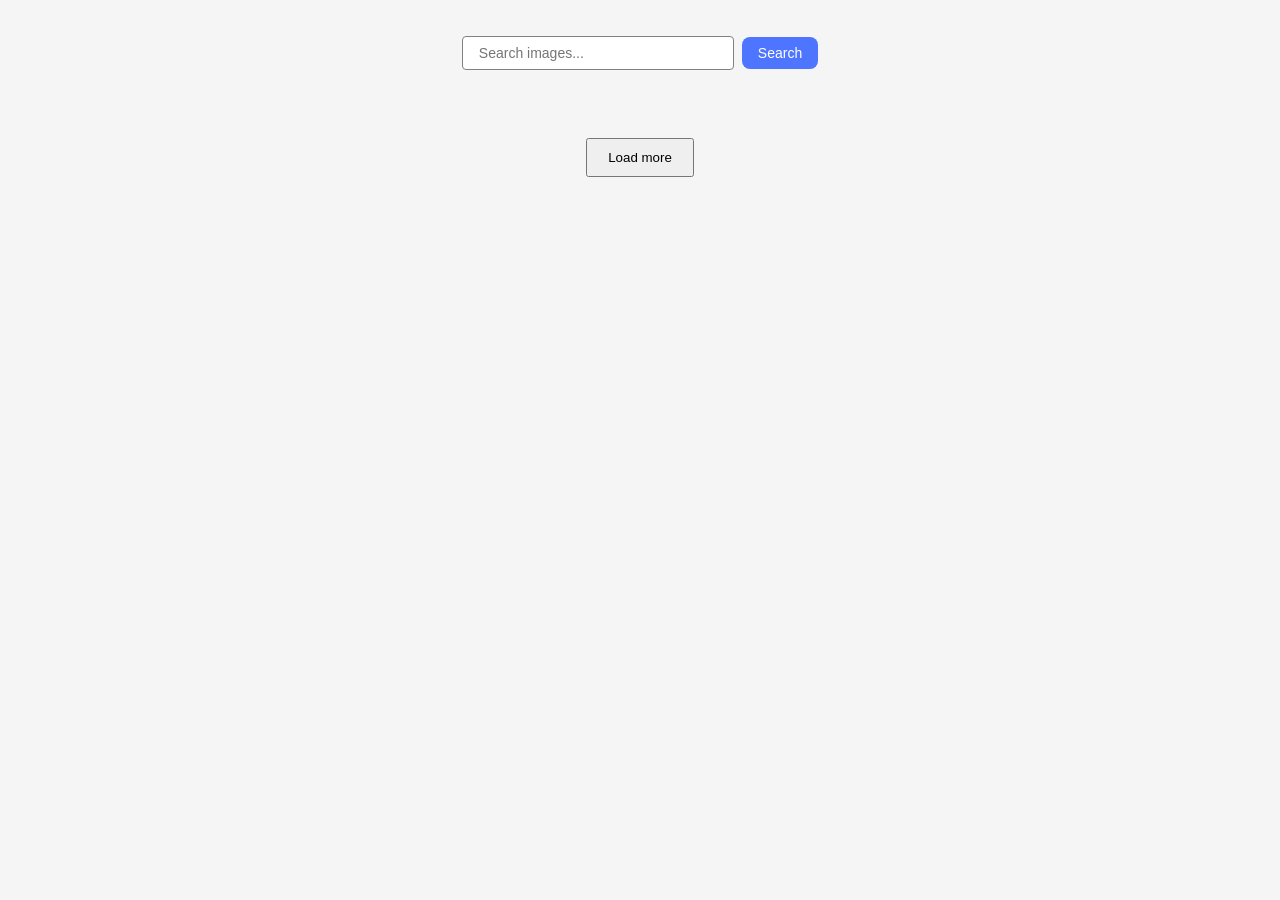
<file: src/index.html>
<!DOCTYPE html>
<html lang="en">
<head>
  <meta charset="UTF-8">
  <meta name="viewport" content="width=device-width, initial-scale=1.0">
  <title>Image Search</title>
  <link rel="stylesheet" href="css/styles.css">
</head>
<body>
  <form class="form">
    <label>
      <input type="text" name="search-text" placeholder="Search images..." required>
    </label>
    <button type="submit">Search</button>
  </form>

  <div class="loader is-hidden"></div>
  
  <ul class="gallery"></ul>

  <button type="button" class="load-more">Load more</button>

  <script type="module" src="./main.js"></script>
  
</body>
</html>
</file>
<file: src/css/styles.css>
* {
  margin: 0;
  padding: 0;
  box-sizing: border-box;
}

body {
  font-family: -apple-system, BlinkMacSystemFont, 'Segoe UI', Roboto, Oxygen,
    Ubuntu, Cantarell, 'Open Sans', 'Helvetica Neue', sans-serif;
  -webkit-font-smoothing: antialiased;
  -moz-osx-font-smoothing: grayscale;
  background-color: #f5f5f5;
  color: #212121;
  line-height: 1.5;
  padding: 20px;
}


.form {
  display: flex;
  justify-content: center;
  align-items: center;
  gap: 8px;
  margin-bottom: 32px;
  padding: 16px;
}

.form label {
  display: flex;
  align-items: center;
}

.form input {
  padding: 8px 16px;
  font-size: 14px;
  border: 1px solid #808080;
  border-radius: 4px;
  min-width: 272px;
  outline: none;
  transition: border-color 0.3s;
}

.form input:focus {
  border-color: #4e75ff;
}

.form button {
  padding: 8px 16px;
  font-size: 14px;
  font-weight: 500;
  background-color: #4e75ff;
  color: white;
  border: none;
  border-radius: 8px;
  cursor: pointer;
  transition: background-color 0.3s;
}

.form button:hover {
  background-color: #6c8cff;
}

.form button:active {
  background-color: #3d5fd6;
}


.loader {
  width: 48px;
  height: 48px;
  border: 5px solid #fec107;
  border-bottom-color: transparent;
  border-radius: 50%;
  display: block;
  box-sizing: border-box;
  animation: rotation 1s linear infinite;
  margin: 32px auto;
}

.is-hidden {
  display: none;
}

@keyframes rotation {
  0% {
    transform: rotate(0deg);
  }
  100% {
    transform: rotate(360deg);
  }
}


.gallery {
  display: grid;
  grid-template-columns: repeat(auto-fill, minmax(360px, 1fr));
  gap: 24px;
  list-style: none;
  max-width: 1440px;
  margin: 0 auto;
  padding: 0 20px;
}

.gallery-item {
  background-color: white;
  border: 1px solid #e0e0e0;
  overflow: hidden;
  transition: box-shadow 0.3s;
}

.gallery-item:hover {
  box-shadow: 0 4px 12px rgba(0, 0, 0, 0.1);
}

.gallery-item a {
  display: block;
  text-decoration: none;
}

.gallery-item img {
  width: 100%;
  height: 240px;
  object-fit: cover;
  display: block;
}

.info {
  display: flex;
  justify-content: space-around;
  align-items: center;
  padding: 8px 4px;
  font-size: 12px;
  color: #212121;
  border-top: 1px solid #e0e0e0;
}

.info p {
  margin: 0;
  display: flex;
  flex-direction: column;
  align-items: center;
  gap: 4px;
  text-align: center;
  font-weight: 600;
}

.load-more {
  display: block;
  margin: 20px auto;
  padding: 10px 20px;
  cursor: pointer;
}
</file>
